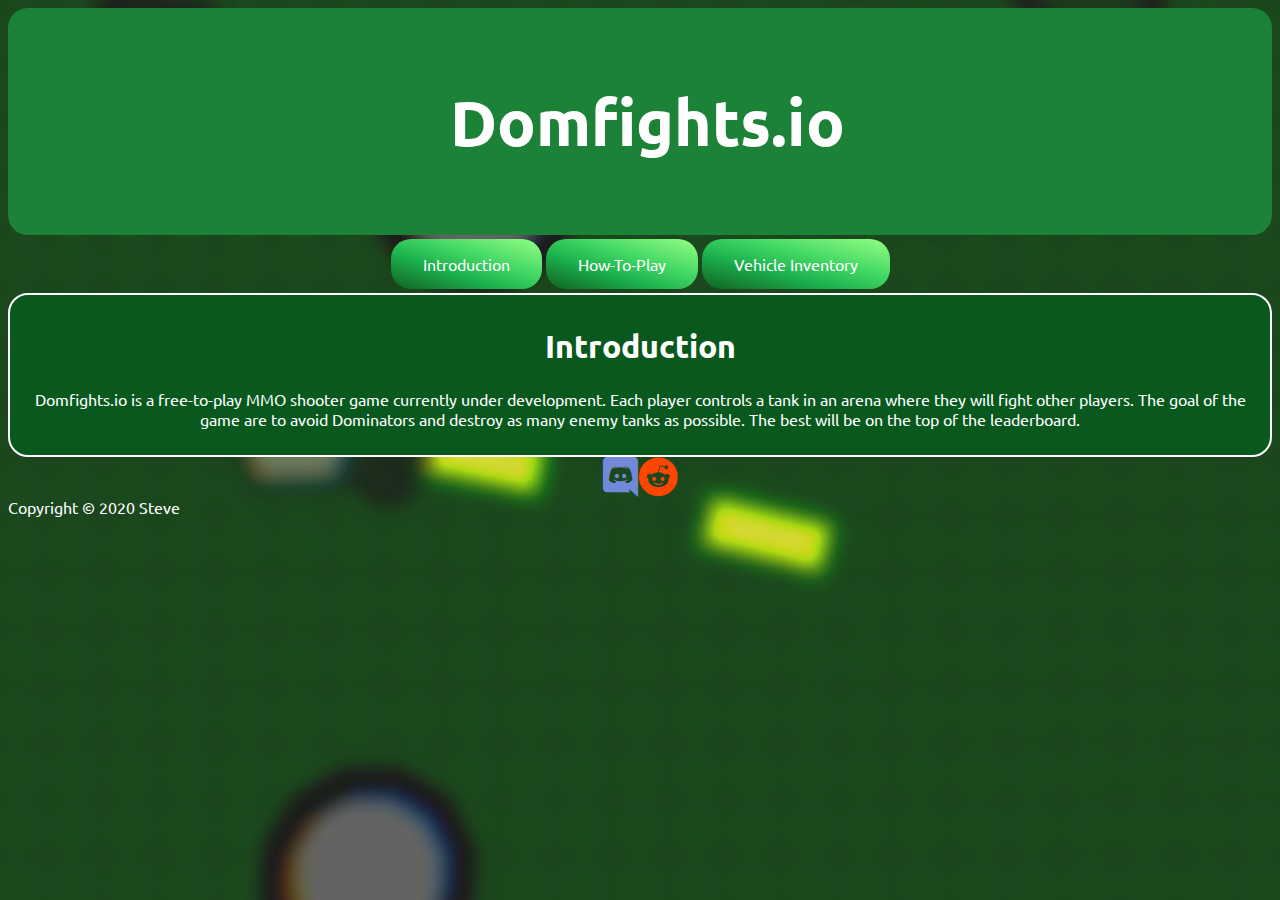
<file: site/templates/index.html>
<!DOCTYPE html>
<html lang="en">
   <head>
      <title>Domfights.io</title>
      <link rel="shortcut icon" type="image/png" href="../images/favicon.png">
      <meta charset="UTF-8">
      <meta name="viewport" content="width=device-width, initial-scale=1.0">
      <link rel="preconnect" href="https://fonts.gstatic.com">
      <link href="https://fonts.googleapis.com/css2?family=Ubuntu:wght@700&display=swap" rel="stylesheet">
      <link rel="stylesheet" text="text/css" href="../css/style.css">
      <link rel="stylesheet" text="text/css" href="../css/all.min.css">
   </head>
   <body>
      <div class="beginning">
         <h1>Domfights.io</h1>
      </div>
      <div id="myButtons">
         <button onclick="toggler()" class="button button1">Introduction</button>
         <button onclick="toggler2()" class="button button2">How-To-Play</button>
         <button onclick="toggler3()" class="button button2">Vehicle Inventory</button>
      </div>
      <div class="row">
         <div class="column-1">
            <h1>Introduction</h1>
            <p>Domfights.io is a free-to-play MMO shooter game currently under development. Each player controls a tank in an arena
               where they will fight other players. The goal of the game are to avoid Dominators and destroy as many enemy tanks as possible.
               The best will be on the top of the leaderboard.
            </p>
         </div>
         <div class="column-2">
            <h1>How-To-Play</h1>
            <p>Upon entering the game, players will be prompted to choose a vehicle of their choice. Once chosen, they can start fighting.
               The leaderboard shows the bests and are selected by the amount of kills. The higher the better. For each enemy tank destroyed,
               a 5% buff will be added to the player's tank. Once the buff tops over 250%, lower level competitors will be encouraged to target
               and hunt the target for a bonus reward. This may seem like an easy win but it's actually not as many obstacles will be in the way.
               Stationary artificially controlled big guns called "Dominators" will shoot at regular tanks within a radius to prevent them from reaching the goal.
               Dominators can be destroyed or temporarily immobilized. But for the most part, it is self-explanatory.
         </div>
         <div class="column-3">
            <h1>Inventory</h1>
            <div class="box">
               <h2>Selectables</h2>
               <ul>
                  <li>Classic</li>
                  <li>Railgun</li>
                  <li>Derp</li>
                  <li>RLauncher</li>
                  <li>Oppressor</li>
               </ul>
            </div>
               <div class="box">
                  <ul>
                     <h2>Obstacles</h2>
                     <li>Dominator</li>
                     <li>T27</li>
                     <li>Rock</li>
                     <li>Bushes</li>
                  </ul>
               </div>
            </div>
         </div>
      </div>
      </div>
      <div class="icons">
         <a href="https://discord.gg/hGdNcSx" target="_blank"><i class="fab fa-discord"></i></a>
         <a href="https://reddit.com/r/domfights" target="_blank"><i class="fab fa-reddit"></i></a>
         <!--<i class="fab fa-patreon"></i>-->
      </div>
      <footer>Copyright © 2020 Steve</footer>
      <script src="../js/script.js"></script>
   </body>
</html>
</file>
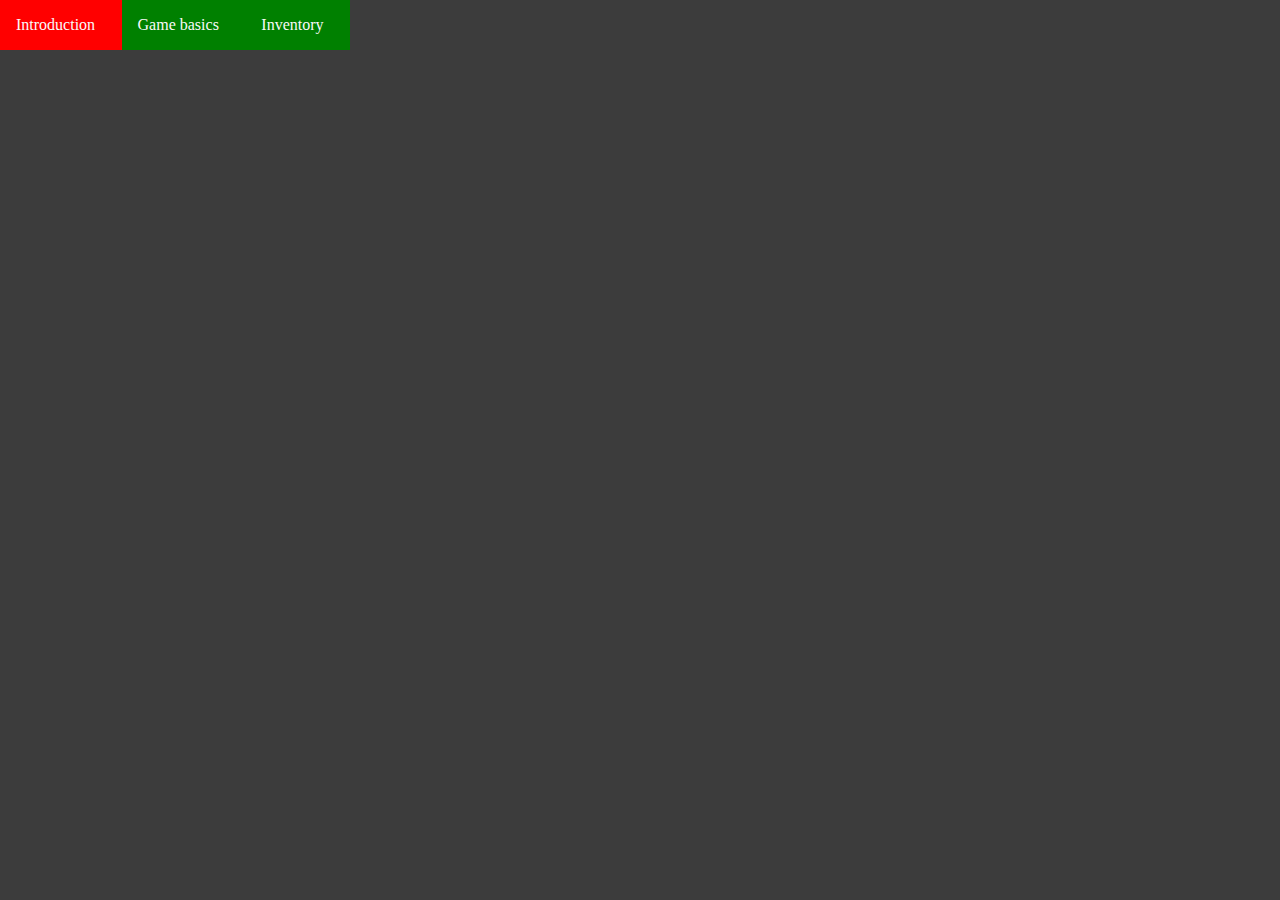
<file: site/templates/demo.html>
<!DOCTYPE html>
<html>
  <head>
    <!-- Initial Setup -->
    <meta charset="UTF-8">
    <title>Home:Sample</title>
    <!-- Cascading Style Sheets -->
    <link rel="stylesheet" href="demo.css">
    <!-- Viewport -->
    <meta name="viewport" content="width=device-width, initial-scale=1.0">
  </head>
  <body>
    <div class="container">
        <ul class="container__tabs">
            <li class="tab" data-index="0">Introduction</li>
            <li class="tab" data-index="1">Game basics</li>
            <li class="tab" data-index="2">Inventory</li>
        </ul>

        <div class="help">
            Help #1
        </div>

        <div class="help">
            Help #2
        </div>
        
        <div class="help">
            Help #3
        </div>
    </div>


    <!-- JavaScript -->
    <script src="demo.js"></script>
  </body>
</html>
</file>
<file: site/css/style.css>
.beginning{
    text-align: center;
    background-color: #1c8237;
    font-size: 200%;
    padding-top: 30px;
    padding-bottom: 30px;
    padding-left: 35%;
    padding-right: 35%;
  }

* {
    border-radius: 20px;
    box-sizing: border-box;
    font-family: 'Ubuntu', sans-serif;
    color: white;

  }

body{

  background-image: url("../images/background.jpg");



}



#myButtons{
  display:flex;
  justify-content: center;


}

#myButtons > button:hover{

  -ms-transform: scale(1.05); /* IE 9 */
  -webkit-transform: scale(1.05); /* Safari 3-8 */
  transform: scale(1.05); 
  transition: 3;


}

.button{
    border: none;
    padding: 15px 32px;
    text-align: center;
    text-decoration: none;
    display: inline-block;
    font-size: 16px;
    margin: 4px 2px;
    cursor: pointer;
    background-image: linear-gradient(to right top, #0f6323, #13762d, #178937, #199d42, #1bb24e, #2bbf56, #39cd5f, #46da67, #5ce36e, #6fec75, #81f67c, #92ff84);
}

.row{
  display: flex;
  justify-content:flex-end;

}


.column-1{
  flex:1;
  text-align:center;
  padding:10px;
  background-color: #09591e;
  border: 2px solid;

}

.column-2{
  flex:1;
  text-align:center;
  display: none;
  padding:10px;
  background-color: #09591e;
  border: 2px solid;
}


.column-3{
  flex:1;
  display: none;
  text-align:center;
  padding:10px;
  background-color: #09591e;
  border: 2px solid;
}

.box{
  display: inline-block;

}


.icons{
  display: flex;
  justify-content: center;



}

.icons > a:hover{
  -ms-transform: scale(1.05); /* IE 9 */
  -webkit-transform: scale(1.05); /* Safari 3-8 */
  transform: scale(1.05); 
  transition: 1.2;

}


  /* Clear floats after the columns */
  .row:after {
    content: "";
    display: table;
    clear: both;
  }

.fa-discord{
    font-size: 40px;
    color: #7289DA;


  }

.fa-reddit{
    font-size: 40px;
    color: #FF4500;

  }
</file>
<file: site/templates/demo.css>
*, *:before, *:after {
    box-sizing: border-box; -webkit-box-sizing: border-box; -moz-box-sizing: border-box; -o-box-sizing: border-box;
}

body {
    margin: 0; padding: 0;
    color: rgba(250, 250, 250, 1);
    background-color: rgba(60, 60, 60, 1);
}

.container {
    width: 350px;
    background-color: red;
}

.container__tabs {
    display: flex;
    align-items: center; justify-content: center;
    margin: 0; padding: 0;
    list-style: none;
    background-color: blue;
}

.tab {
    display: flex;
    flex-grow: 1;
    padding: 1em;
    background-color: green;
}

.tab:hover {
    background-color: red;
}

.help {
    display: none;
}

.active {
    display: block;
}
</file>
